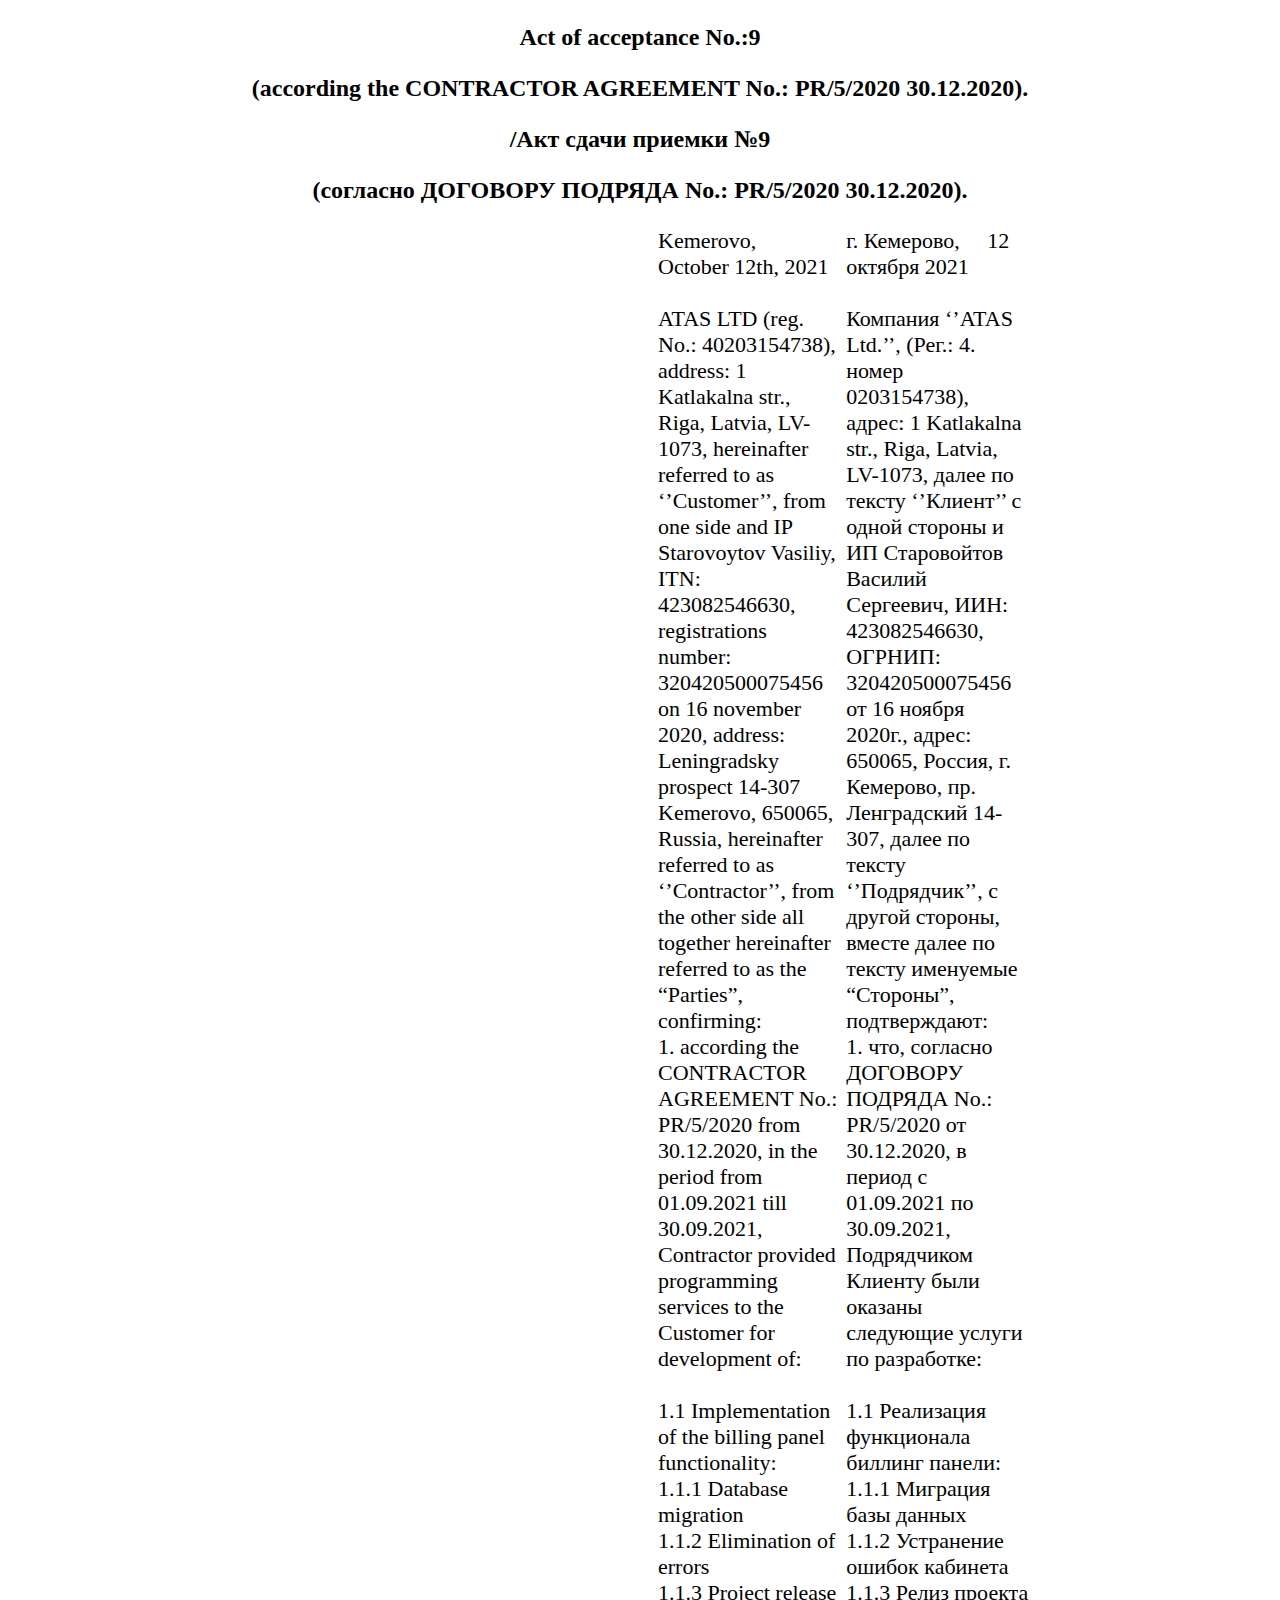
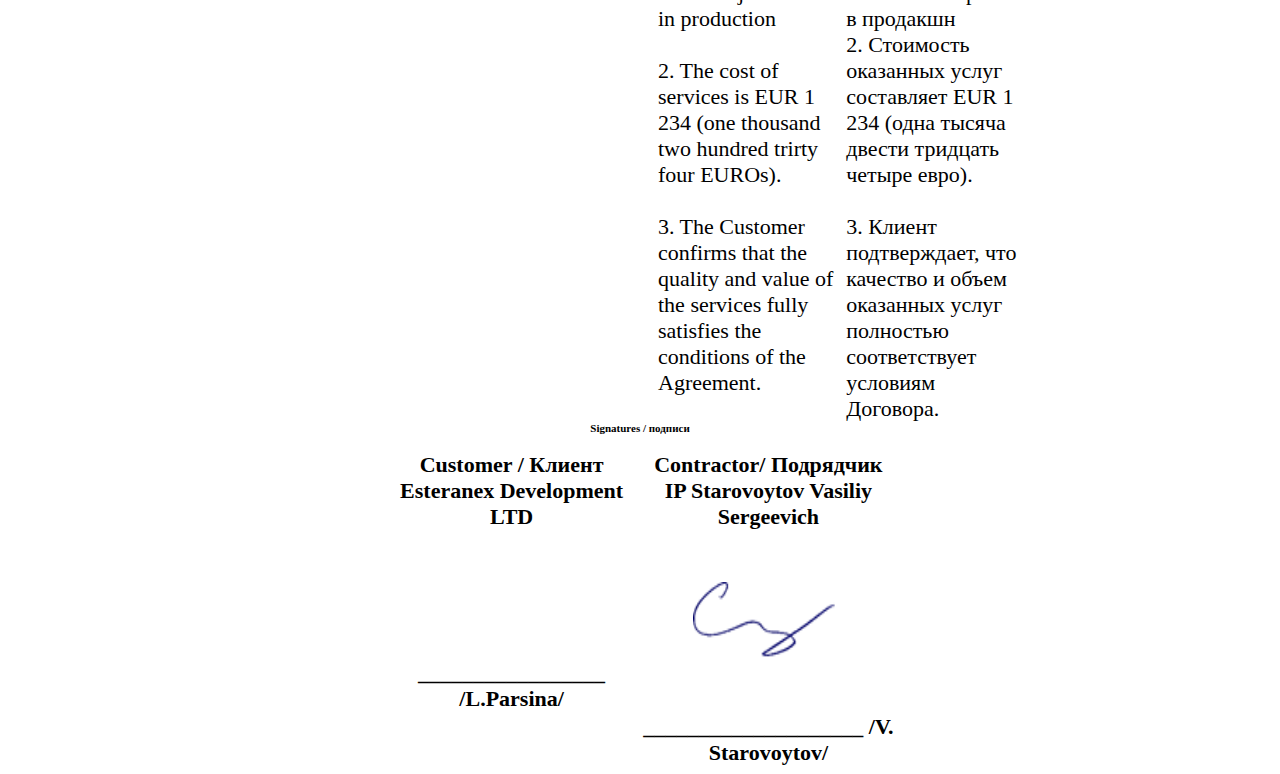
<file: docs1/index.html>
<!DOCTYPE html>
<html lang="en">
<head>
    <meta charset="UTF-8">
    <meta http-equiv="X-UA-Compatible" content="IE=edge">
    <meta name="viewport" content="width=device-width, initial-scale=1.0">
    <title>Document</title>
    <link rel="stylesheet" href="project.css">
</head>
<body>

    <div class=head>
        <p>Act of acceptance No.:9</p>
           <p>(according the CONTRACTOR AGREEMENT No.: PR/5/2020 30.12.2020).</p>
           <p>/Акт сдачи приемки №9</p>
           <p>(согласно ДОГОВОРУ ПОДРЯДА No.: PR/5/2020 30.12.2020).</p>
       </div>

    <div class="texts">
       <div class="text">

        Kemerovo, &nbsp &nbsp  October 12th, 2021<br><br>

ATAS LTD (reg. No.: 40203154738), address: 1 Katlakalna str., Riga, Latvia, LV-1073, hereinafter referred to as ‘’Customer’’, from one side and
IP Starovoytov Vasiliy, ITN: 423082546630, registrations number: 320420500075456 on 16 november 2020, address: Leningradsky prospect 14-307 Kemerovo, 650065, Russia, hereinafter referred to as ‘’Contractor’’, from the other side
all together hereinafter referred to as the “Parties”, confirming:<br>
1.	according the CONTRACTOR AGREEMENT No.: PR/5/2020 from 30.12.2020, in the period from 01.09.2021 till 30.09.2021, Contractor provided programming services to the Customer for development of:<br><br>

1.1 Implementation of the billing panel functionality:<br>
1.1.1	Database migration<br>
1.1.2	Elimination of errors<br>
1.1.3	Project release in production<br><br>


2.	The cost of services is EUR 1 234 (one thousand two hundred trirty four EUROs).<br><br>

3.	The Customer confirms that the quality and value of the services fully satisfies the conditions of the Agreement.

       </div>
       <div class="text">
        г. Кемерово, &nbsp &nbsp 12 октября 2021<br><br>

        Компания ‘’ATAS Ltd.’’, (Рег.: 4.  номер 0203154738), адрес: 
        1 Katlakalna str., Riga, Latvia, LV-1073, далее по тексту ‘’Клиент’’ с одной стороны и
        ИП Старовойтов Василий Сергеевич, ИИН: 423082546630, ОГРНИП: 320420500075456 от 16 ноября 2020г., адрес: 650065, Россия, г. Кемерово, пр. Ленградский 14-307, далее по тексту ‘’Подрядчик’’, с другой стороны, 
        вместе далее по тексту именуемые “Стороны”, подтверждают:<br>
        1.	что, согласно ДОГОВОРУ ПОДРЯДА No.: PR/5/2020 от 30.12.2020, в период с 01.09.2021 по 30.09.2021, Подрядчиком Клиенту были оказаны следующие услуги по разработке:<br><br>
        
        1.1	Реализация функционала биллинг панели:<br>
        1.1.1	Миграция базы данных<br>
        1.1.2	Устранение ошибок кабинета<br>
        1.1.3	Релиз проекта в продакшн <br>
        
        
        2.	Стоимость оказанных услуг составляет EUR 1 234 (одна тысяча двести тридцать четыре евро).<br><br>
        
        3.	Клиент подтверждает, что качество и объем оказанных услуг полностью соответствует условиям Договора.
        

       </div>
    </div>

    <footer class="foot">Signatures / подписи </footer><br>
    <div class="signs">
        <div class="sign">Customer / Клиент<br>
            Esteranex Development LTD<br><br><br><br><br><br>
            
            
            
            
            _________________ /L.Parsina/
            </div>
        <div class="sign">Contractor/ Подрядчик<br>
            IP Starovoytov Vasiliy Sergeevich<br><br><br>

            <img src="signature.png"><br>
             
            &nbsp  &nbsp  &nbsp &nbsp  &nbsp ____________________ /V. Starovoytov/
            </div>
         

    </div>

</body>
</html>
</file>
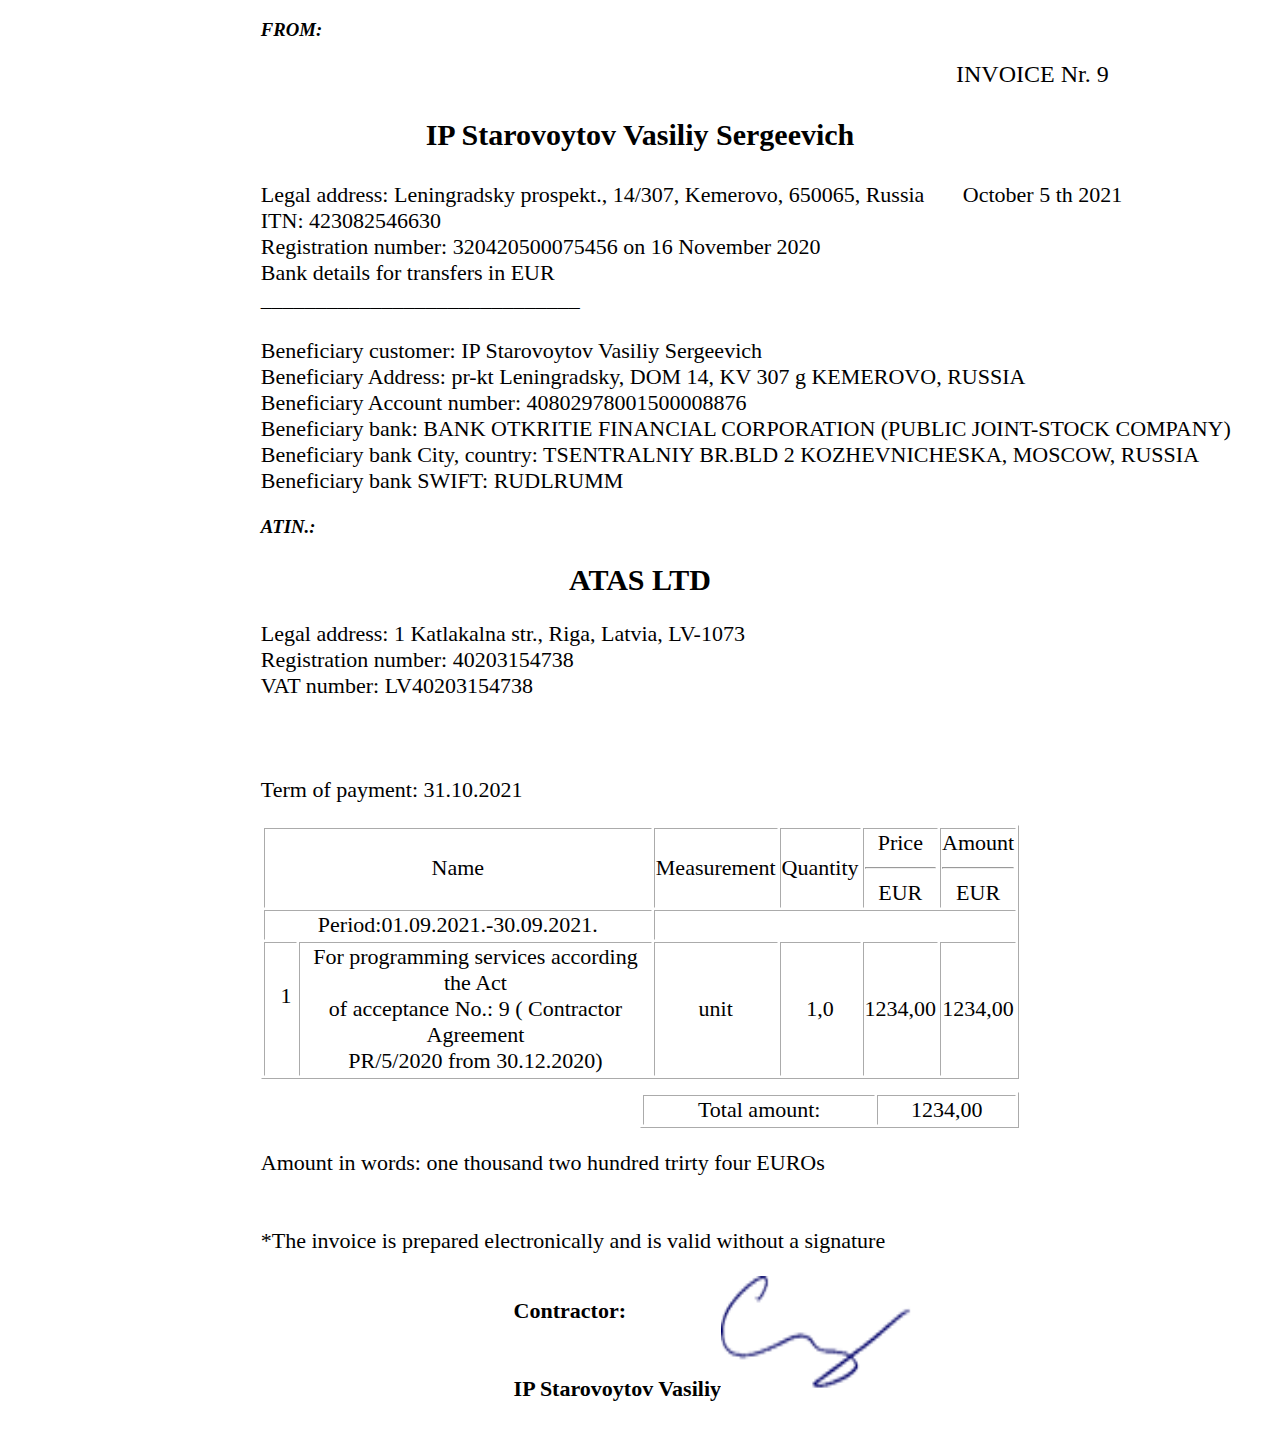
<file: docs2/iindex.html>
<!DOCTYPE html>
<html lang="en">
<head>
    <meta charset="UTF-8">
    <meta http-equiv="X-UA-Compatible" content="IE=edge">
    <meta name="viewport" content="width=device-width, initial-scale=1.0">
    <title>Document</title>
    <link rel="stylesheet" href="project2.css">
</head>
<body>
   <h3 class="from">FROM:</h3> 
   <h2 class="inv">INVOICE Nr. 9</h2>
   <p class="ip">IP Starovoytov Vasiliy Sergeevich		
</p>

<p class="center">

    Legal address: Leningradsky prospekt., 14/307, Kemerovo, 650065, Russia	&nbsp &nbsp &nbsp	October 5 th 2021<br>	
    ITN: 423082546630					<br>		
    Registration number: 320420500075456  on 16 November 2020	<br>						
    Bank details for transfers in EUR<br>
    _____________________________<br><br>
    Beneficiary customer: IP Starovoytov Vasiliy Sergeevich	<br>						
    Beneficiary Address: pr-kt Leningradsky, DOM 14, KV 307 g KEMEROVO, RUSSIA<br>							
    Beneficiary Account number: 40802978001500008876	<br>						
    Beneficiary bank: BANK OTKRITIE FINANCIAL CORPORATION (PUBLIC JOINT-STOCK COMPANY)	<br>						
    Beneficiary bank City, country: TSENTRALNIY BR.BLD 2 KOZHEVNICHESKA, MOSCOW, RUSSIA	<br>						
    Beneficiary bank SWIFT: RUDLRUMM<br>	 						                               
</p>

<h3 class="atin">ATIN.:</h3>
<h2 class="atas">ATAS LTD</h2>

<p class="down">
    Legal address: 1 Katlakalna str., Riga, Latvia, LV-1073	<br>		
    Registration number: 40203154738<br>			
    VAT number: LV40203154738		<br><br><br><br>
    
    Term of payment: 31.10.2021
                
</p>

<table class="table" border="1" align="center" width="60%">
  <tr align="center" >
    <td colspan="2" >Name</td>
    <td colspan="1">Measurement</td>
    <td colspan="1">Quantity</td>
    <td>Price<br><hr>
    EUR
    </td>
    <td>Amount<br><hr>EUR</td>
    </tr>
  </tr>
  <tr align="center">
    <td colspan="2">Period:01.09.2021.-30.09.2021.</td>
    <td colspan="4"></td>
  </tr>
<tr align="center">
  <td align="center" > &nbsp 1 &nbsp </td>
  <td>For programming services according the Act<br> of acceptance No.: 9 ( Contractor Agreement<br>
   PR/5/2020 from 30.12.2020)</td>
<td colspan="1">unit</td>
<td colspan="1">1,0</td>
<td colspan="1"> 1234,00</td>
<td colspan="1">1234,00</td>
</tr>

</table>

<table class="table2" border="1" border-width="200px" width="30%">
  <td align="center">Total amount:</td>
  <td align="center">1234,00</td>
</table>

<p class="bottom">

  Amount in words: one thousand two hundred trirty four EUROs<br><br><br>

  
*The invoice is prepared electronically and is valid without a signature							

</p>

<div class="contractor">
<p class="contractor__name">Contractor:	<br><br><br>
	
	
  IP Starovoytov Vasiliy	
  </p>

  <br><img src="signature.png" >

</div>

</body>
</html>
</file>
<file: docs1/project.css>
.texts{
    white-space: nowrap;
    margin-left: 650px;
}

.text{
    font-size: 22px;
    white-space: normal;	
	display: inline-block;
	width: 30%;
	vertical-align: top;
}

.head{
    text-align: center;
    font-family: 'Times New Roman', Times, serif;
    font-size: 24px;
    font-weight: bold;
}

.text .texts:first-child{
   margin-right: 4%;
}

.foot{
    text-align: center;
    font-family: 'Times New Roman', Times, serif;
    font-size: 11px;
    font-weight: bold;
}

.signs{
    white-space: nowrap;
    text-align: center;
    font-family: 'Times New Roman', Times, serif;
    font-weight: bold;
}

.sign{
    font-size: 22px;
    white-space: normal;	
	display: inline-block;
	width: 20%;
	vertical-align: top;
}

.sign .sign:first-child{
   
}

img{
    width: 150px;
    height: 100px;
}
</file>
<file: docs2/project2.css>
.from{
    padding-left: 20%;
    font-family: 'Times New Roman', Times, serif;
    font-style: italic;
}

.inv{
    padding-left: 75%;
    font-family: 'Times New Roman', Times, serif;
    font-weight:initial;
}

.ip{
    text-align: center;
    font-weight: bold;
    font-size: 30px;
}

.center{
    padding-left: 20%;
    font-size: 22px;
font-family: 'Times New Roman', Times, serif;
}

.atin{
    padding-left: 20%;
    font-family: 'Times New Roman', Times, serif;
    font-style: italic;
}

.atas{
    text-align: center;
    font-weight: bold;
    font-size: 30px;
}

.down{
    padding-left: 20%;
    font-size: 22px;
    font-family: 'Times New Roman', Times, serif;
    
    
}

table{
    border-color: white;
}
.table{
    font-size: 22px;
    font-family: 'Times New Roman', Times, serif;
    
    
}

.table2{
    font-size: 22px;
    font-family: 'Times New Roman', Times, serif;
    
    margin-left: 50%;
    margin-top: 1%;
}

.bottom{
    padding-left: 20%;
    font-size: 22px;
    font-family: 'Times New Roman', Times, serif;
    
}

.contractor{
    display: flex;
    font-family: 'Times New Roman', Times, serif;
    font-weight: bold;
    padding-left: 40%;

    
    
}

.contractor__name{
    font-family: 'Times New Roman', Times, serif;
    font-size: 22px;
    
}

img{
    width: 200px;
    height: 150px;
}
</file>
